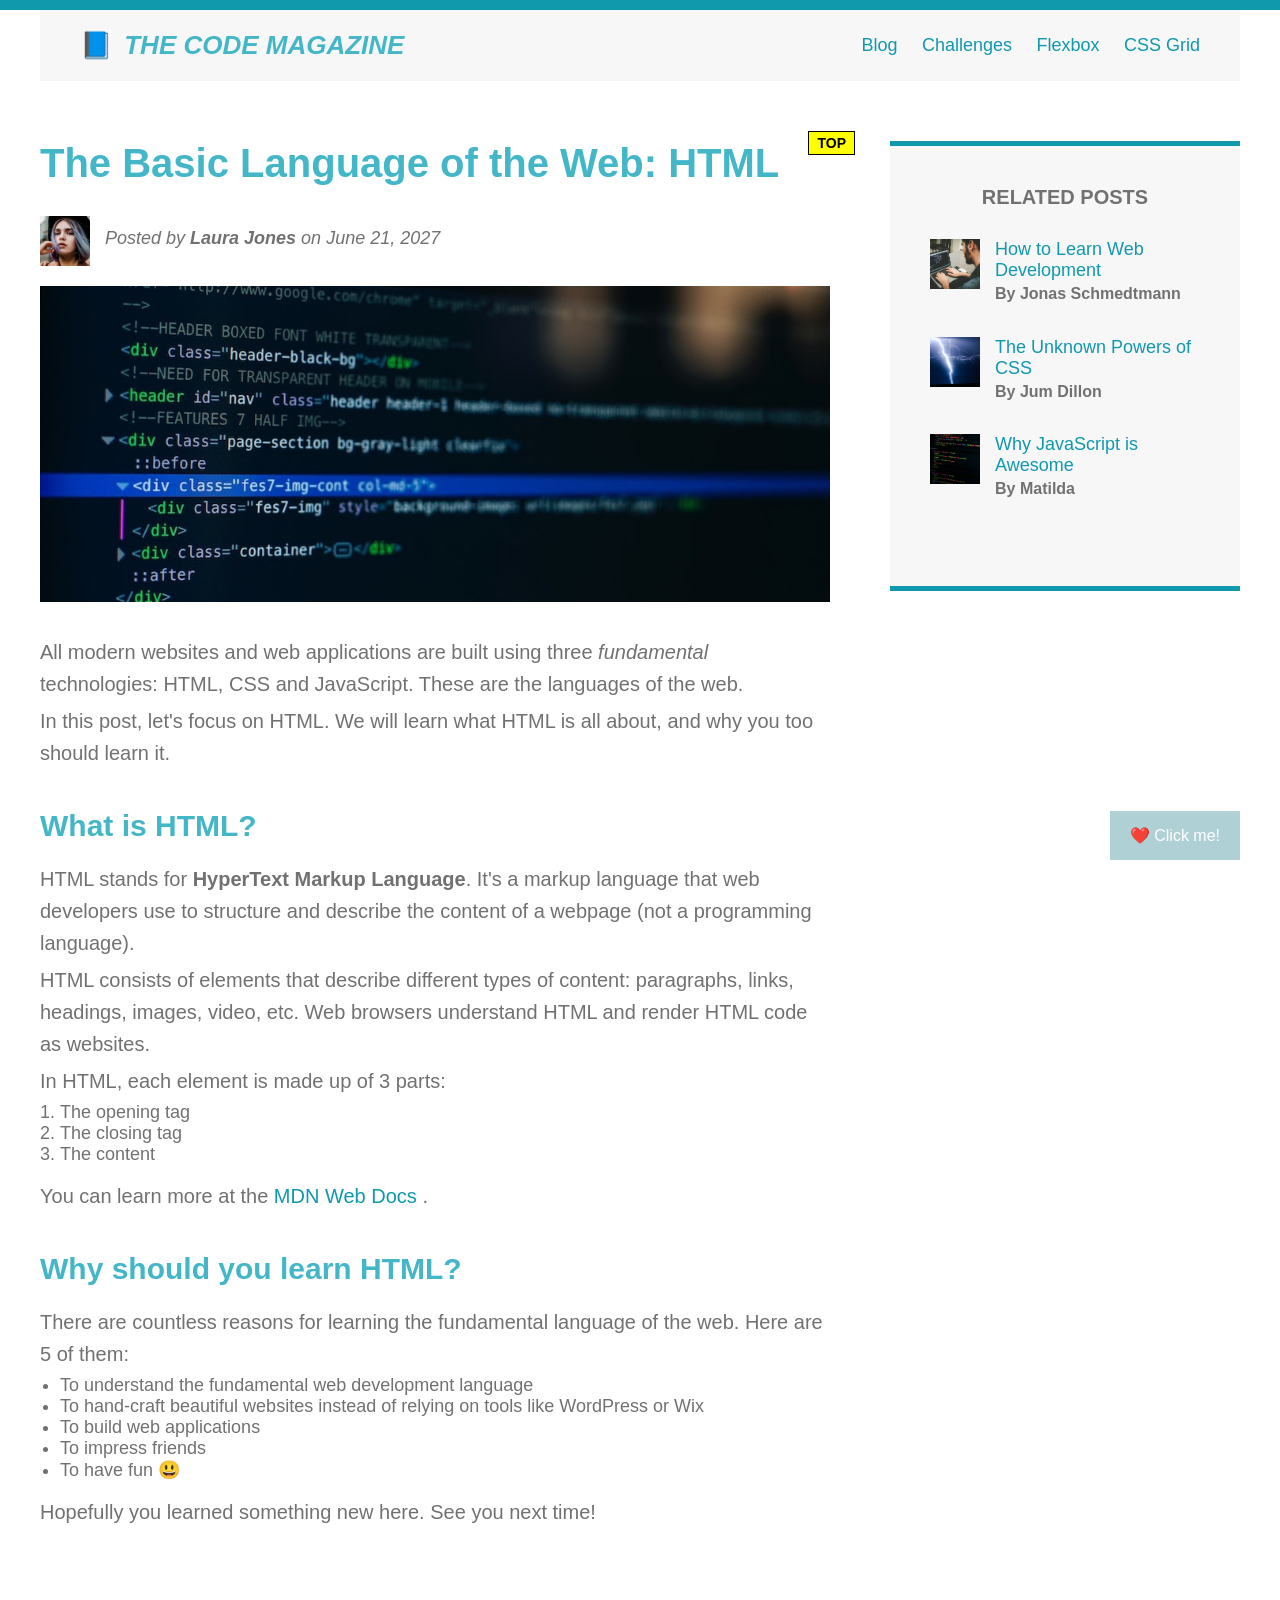
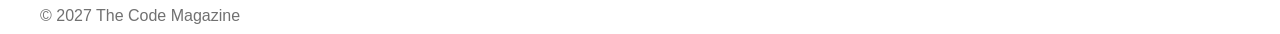
<file: index.html>
<!DOCTYPE html>
<html lang="en">

<head>
  <meta charset="UTF-8">
  <meta name="viewport" content="width=device-width, initial-scale=1.0">
  <title>The Basic Language of the Web: HTML</title>
  <link rel="stylesheet" href="style.css">
</head>

<body>

  <div class="container">
    <header class="main-header">
      <h1>📘 The Code Magazine</h1>

      <nav class="main-nav">
        <a href="blog.html">Blog</a>
        <a href="challenges.html">Challenges</a>
        <a href="flexbox.html">Flexbox</a>
        <a href="css-grid.html">CSS Grid</a>
      </nav>
    </header>

    <main>
      <article class="post">

        <header class="post-header">
          <h2>The Basic Language of the Web: HTML</h2>

          <div class="author-box">
            <img src="img/laura-jones.jpg" alt="Headshot of Laura Jones" width="50" height="50" class="author-img">

            <p class="author">
              Posted by <strong>Laura Jones</strong> on
              <time datetime="2027-06-21">June 21, 2027</time>
            </p>
          </div>

          <img src="img/post-img.jpg" alt="HTML code displayed on a screen" width="500" height="200" class="post-img">
        </header>

        <p>
          All modern websites and web applications are built using three
          <em>fundamental</em> technologies: HTML, CSS and JavaScript.
          These are the languages of the web.
        </p>

        <p>
          In this post, let's focus on HTML. We will learn what HTML is all about,
          and why you too should learn it.
        </p>

        <h3>What is HTML?</h3>

        <p>
          HTML stands for <strong>HyperText Markup Language</strong>.
          It's a markup language that web developers use to structure and
          describe the content of a webpage (not a programming language).
        </p>

        <p>
          HTML consists of elements that describe different types of content:
          paragraphs, links, headings, images, video, etc.
          Web browsers understand HTML and render HTML code as websites.
        </p>

        <p>In HTML, each element is made up of 3 parts:</p>

        <ol>
          <li>The opening tag</li>
          <li>The closing tag</li>
          <li>The content</li>
        </ol>

        <p>
          You can learn more at the
          <a href="https://developer.mozilla.org/en-US/docs/Web/HTML" target="_blank" rel="noopener noreferrer">
            MDN Web Docs
          </a>.
        </p>

        <h3>Why should you learn HTML?</h3>

        <p>
          There are countless reasons for learning the fundamental language
          of the web. Here are 5 of them:
        </p>

        <ul>
          <li>To understand the fundamental web development language</li>
          <li>To hand-craft beautiful websites instead of relying on tools like WordPress or Wix</li>
          <li>To build web applications</li>
          <li>To impress friends</li>
          <li>To have fun 😃</li>
        </ul>

        <p>Hopefully you learned something new here. See you next time!</p>

        <button class="heart-button" type="button">
          ❤️ Click me!
        </button>

      </article>

      <aside class="related-posts">

        <h4>Related posts</h4>

        <ul class="related-list">

          <li class="related-item">
            <img src="img/related-1.jpg" alt="Person programming" width="50" height="50">
            <div>
              <a href="#">How to Learn Web Development</a>
              <p class="related-author">By Jonas Schmedtmann</p>
            </div>
          </li>

          <li class="related-item">
            <img src="img/related-2.jpg" alt="Lightning symbol representing CSS power" width="50" height="50">
            <div>
              <a href="#">The Unknown Powers of CSS</a>
              <p class="related-author">By Jum Dillon</p>
            </div>
          </li>

          <li class="related-item">
            <img src="img/related-3.jpg" alt="JavaScript code on a screen" width="50" height="50">
            <div>
              <a href="#">Why JavaScript is Awesome</a>
              <p class="related-author">By Matilda</p>
            </div>
          </li>

        </ul>

      </aside>

    </main>

    <footer class="main-footer">
      <p class="copyright">
        &copy; 2027 The Code Magazine
      </p>
    </footer>

  </div>

</body>

</html>
</file>
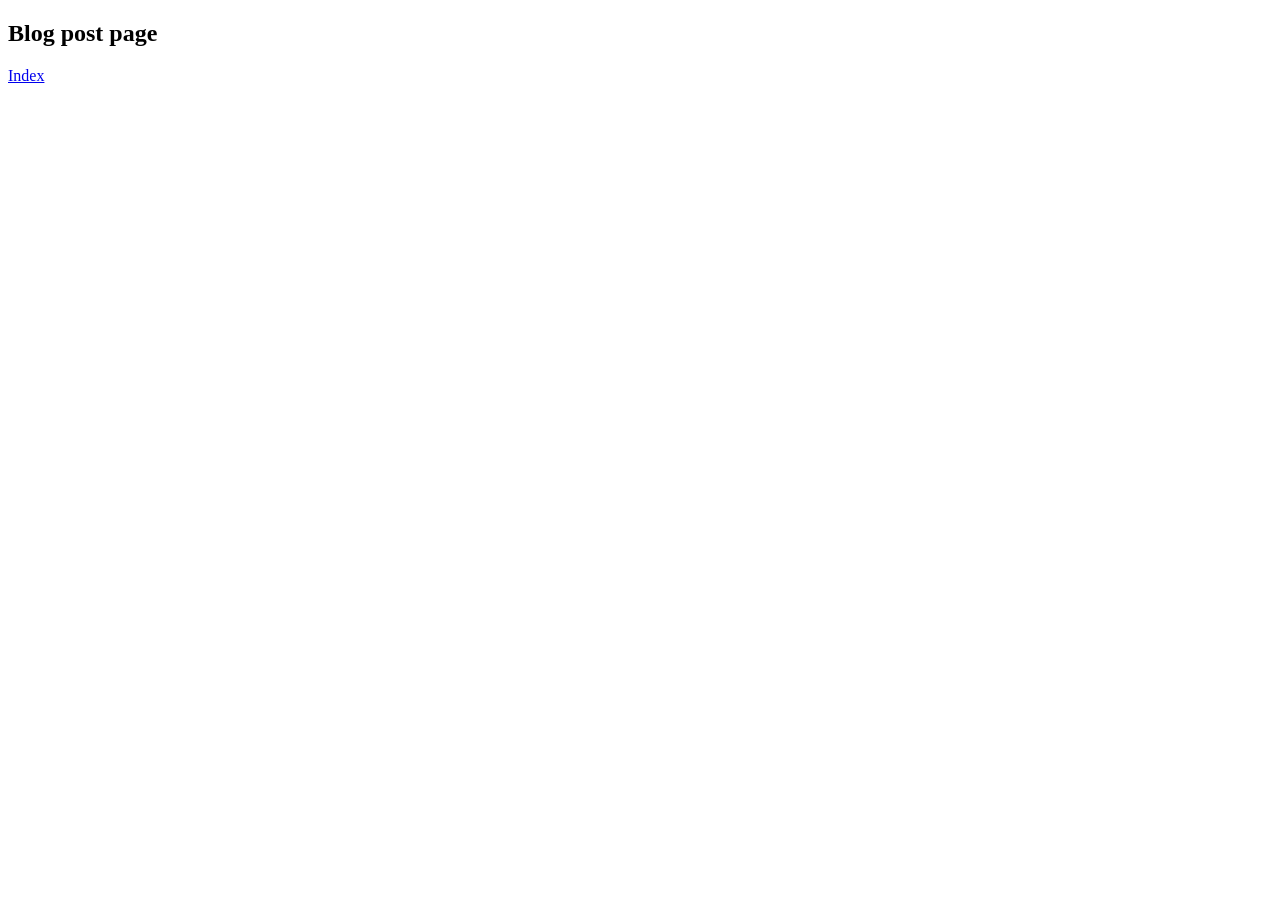
<file: blog.html>
<!doctype html>
<html lang="en">
  <head>
    <meta charset="UTF-8" />
    <meta name="viewport" content="width=device-width, initial-scale=1.0" />
    <title>Blog</title>
  </head>
  <body>
    <h2>Blog post page</h2>

    <a href="index.html">Index</a>
  </body>
</html>
</file>
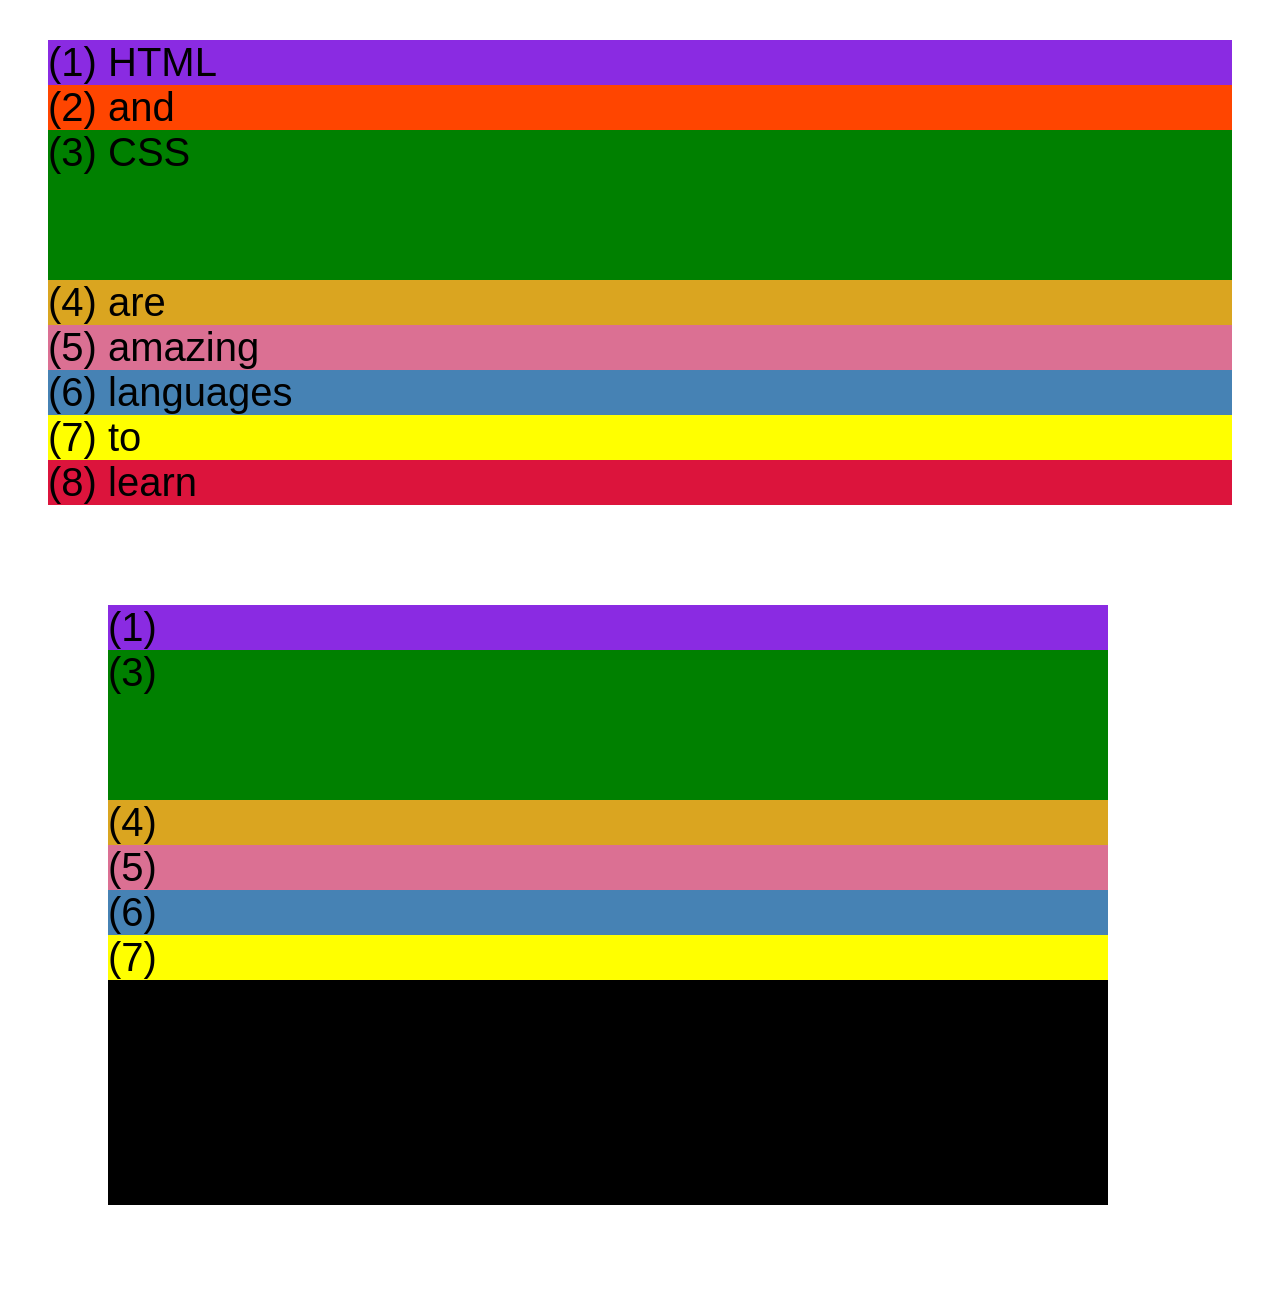
<file: css-grid.html>
<!DOCTYPE html>
<html lang="en">
  <head>
    <meta charset="UTF-8" />
    <meta http-equiv="X-UA-Compatible" content="IE=edge" />
    <meta name="viewport" content="width=device-width, initial-scale=1.0" />
    <title>CSS Grid</title>
    <style>
      .el--1 {
        background-color: blueviolet;
      }
      .el--2 {
        background-color: orangered;
      }
      .el--3 {
        background-color: green;
        height: 150px;
      }
      .el--4 {
        background-color: goldenrod;
      }
      .el--5 {
        background-color: palevioletred;
      }
      .el--6 {
        background-color: steelblue;
      }
      .el--7 {
        background-color: yellow;
      }
      .el--8 {
        background-color: crimson;
      }

      .container--1 {
        /* STARTER */
        font-family: sans-serif;
        background-color: #ddd;
        font-size: 40px;
        margin: 40px;

        /* CSS GRID */
      }

      .container--2 {
        /* STARTER */
        font-family: sans-serif;
        background-color: black;
        font-size: 40px;
        margin: 100px;

        width: 1000px;
        height: 600px;

        /* CSS GRID */
      }
    </style>
  </head>
  <body>
    <div class="container--1">
      <div class="el el--1">(1) HTML</div>
      <div class="el el--2">(2) and</div>
      <div class="el el--3">(3) CSS</div>
      <div class="el el--4">(4) are</div>
      <div class="el el--5">(5) amazing</div>
      <div class="el el--6">(6) languages</div>
      <div class="el el--7">(7) to</div>
      <div class="el el--8">(8) learn</div>
    </div>

    <div class="container--2">
      <div class="el el--1">(1)</div>
      <div class="el el--3">(3)</div>
      <div class="el el--4">(4)</div>
      <div class="el el--5">(5)</div>
      <div class="el el--6">(6)</div>
      <div class="el el--7">(7)</div>
    </div>
  </body>
</html>
</file>
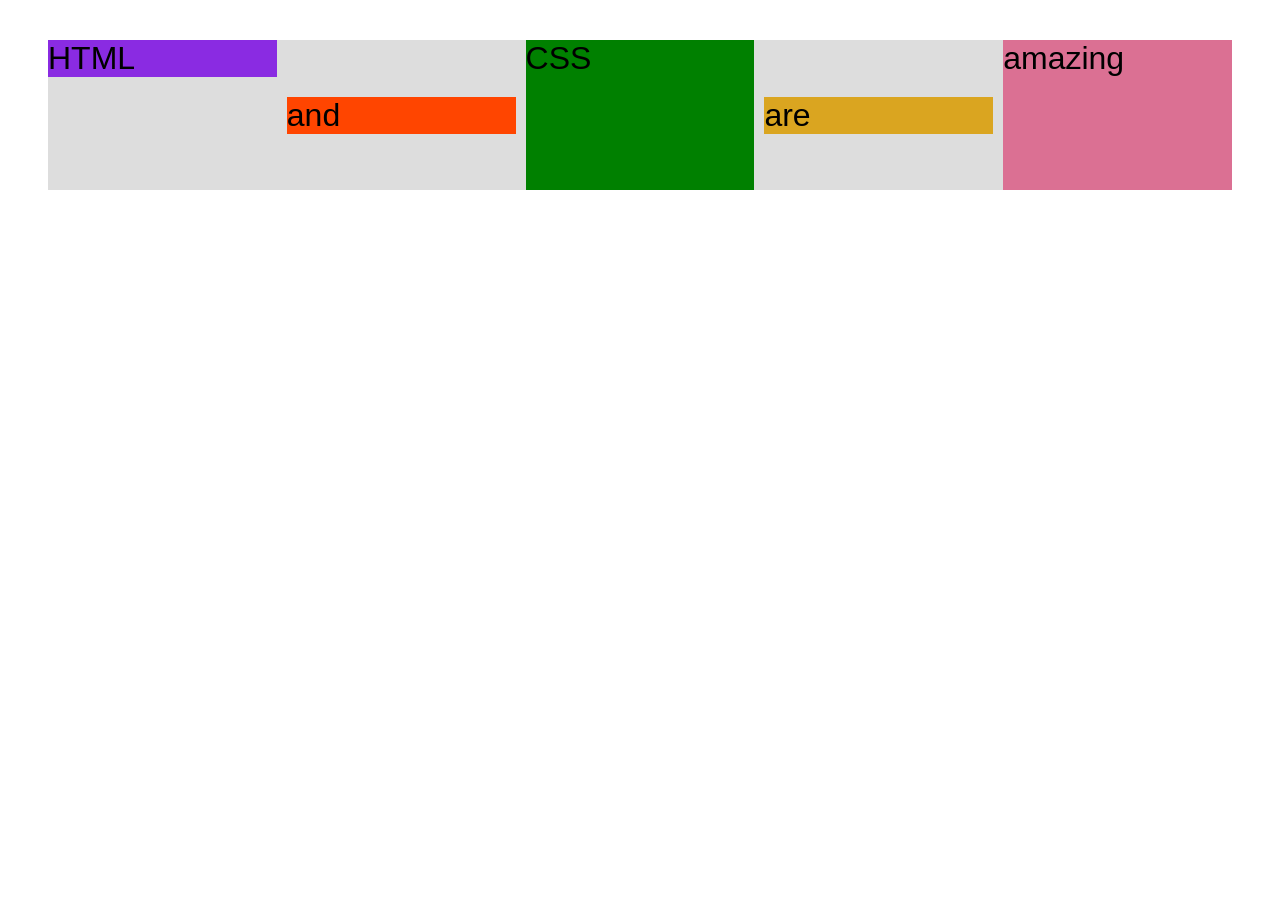
<file: flexbox.html>
<!DOCTYPE html>
<html lang="en">

<head>
  <meta charset="UTF-8" />
  <meta http-equiv="X-UA-Compatible" content="IE=edge" />
  <meta name="viewport" content="width=device-width, initial-scale=1.0" />
  <title>Flexbox</title>
  <style>
    .el--1 {
      background-color: blueviolet;
    }

    .el--2 {
      background-color: orangered;
    }

    .el--3 {
      background-color: green;
      height: 150px;
    }

    .el--4 {
      background-color: goldenrod;
    }

    .el--5 {
      background-color: palevioletred;
    }

    .el--6 {
      background-color: steelblue;
    }

    .el--7 {
      background-color: yellow;
    }

    .el--8 {
      background-color: crimson;
    }

    .container {
      /* STARTER */
      font-family: sans-serif;
      background-color: #ddd;
      font-size: 32px;
      margin: 40px;

      /* FLEXBOX */
      display: flex;
      align-items: center;
      justify-content: flex-start;
      gap: 10px;
    }

    .el {
      /*
      DEFAULTS:
      flex-grow: 0;
      flex-shrink: 1;
      flex-basis: auto;
      */

      /*flex-basis: 200px;*/
      /* flex-shrink: 1; */
      /* flex: 0 0 200px; */

      /* flex-grow: 1; */
      flex: 1;
    }

    .el--1 {
      align-self: flex-start;
      /* flex-grow: 1; */
    }

    .el--5 {
      align-self: stretch;
      order: 1;
    }

    .el--6 {
      order: -1;
    }
  </style>
</head>

<body>
  <div class="container">
    <div class="el el--1">HTML</div>
    <div class="el el--2">and</div>
    <div class="el el--3">CSS</div>
    <div class="el el--4">are</div>
    <div class="el el--5">amazing</div>
    <!--<div class="el el--6">languages</div>-->
    <!--    <div class="el el--7">to</div>
    <div class="el el--8">learn</div> -->
  </div>
</body>

</html>
</file>
<file: style.css>
/* GLOBAL RESET */

* {
  margin: 0;
  padding: 0;
  box-sizing: border-box;
}

/* PAGE */
body {
  font-family: sans-serif;
  color: #717171;
  border-top: 10px solid #1098ad;
}

/* CONTAINER */
.container {
  width: 1200px;
  margin: 0 auto;
}

/* HEADER */
.main-header {
  background-color: #f7f7f7;
  padding: 20px 40px;
  margin-bottom: 60px;

  display: flex;
  justify-content: space-between;
  align-items: center;
}

.main-nav a {
  font-size: 18px;
  margin-left: 20px;
}

/* MAIN LAYOUT */
main {
  display: grid;
  grid-template-columns: 1fr 350px;
  gap: 60px;
}

/* ARTICLE */
.post-header {
  margin-bottom: 30px;
}

.post {
  margin-bottom: 10px;
}

.post-img {
  width: 100%;
  height: auto;
}

/* AUTHOR */
.author-box {
  display: flex;
  align-items: center;
  gap: 15px;
  margin-bottom: 20px;
}

.author {
  font-style: italic;
  font-size: 18px;
}

/* ASIDE */
.related-posts {
  background-color: #f7f7f7;
  border-top: 5px solid #1098ad;
  border-bottom: 5px solid #1098ad;
  padding: 40px 20px;
  height: 450px;
}

.related-list {
  list-style: none;
}

.related-item {
  display: flex;
  gap: 15px;
  margin-bottom: 25px;
}

.related-item img {
  flex-shrink: 0;
}

.related-author {
  font-size: 16px;
  font-weight: bold;
}

/* TYPOGRAPHY */
h1,
h2,
h3 {
  color: #43b6c8;
}

h1 {
  font-size: 26px;
  text-transform: uppercase;
  font-style: italic;
}

h2 {
  font-size: 40px;
  margin-bottom: 30px;
  position: relative;
}

h3 {
  font-size: 30px;
  margin-bottom: 20px;
  margin-top: 40px;
}

h4 {
  font-size: 20px;
  text-transform: uppercase;
  text-align: center;
  margin-bottom: 30px;
}

p {
  font-size: 20px;
  line-height: 1.6;
  margin-bottom: 5px;
}

ul,
ol {
  margin-left: 20px;
  margin-bottom: 15px;
}

li {
  font-size: 18px;
}

/* LINKS */
a:link,
a:visited {
  color: #1098ad;
  text-decoration: none;
}

a:hover {
  color: orangered;
  text-decoration: underline;
}

a:active {
  background-color: black;
  font-style: italic;
}

/* BUTTON */
.heart-button {
  background-color: #afd0d5;
  color: white;
  border: none;

  padding: 15px 20px;
  font-size: 16px;
  cursor: pointer;

  position: fixed;
  bottom: 40px;
  right: 40px;
}

/* FOOTER */
.main-footer {
  margin-top: 60px;
  text-align: left;
}

.copyright {
  font-size: 16px;
}

/* SMALL EFFECTS */
h1::first-letter {
  font-style: normal;
  margin-right: 5px;
}

h2::after {
  content: "TOP";
  font-size: 14px;
  background-color: yellow;
  color: black;
  border: 1px solid black;
  font-weight: bold;
  display: inline-block;
  padding: 3px 8px;

  position: absolute;
  top: -10px;
  right: -25px;
}
</file>
